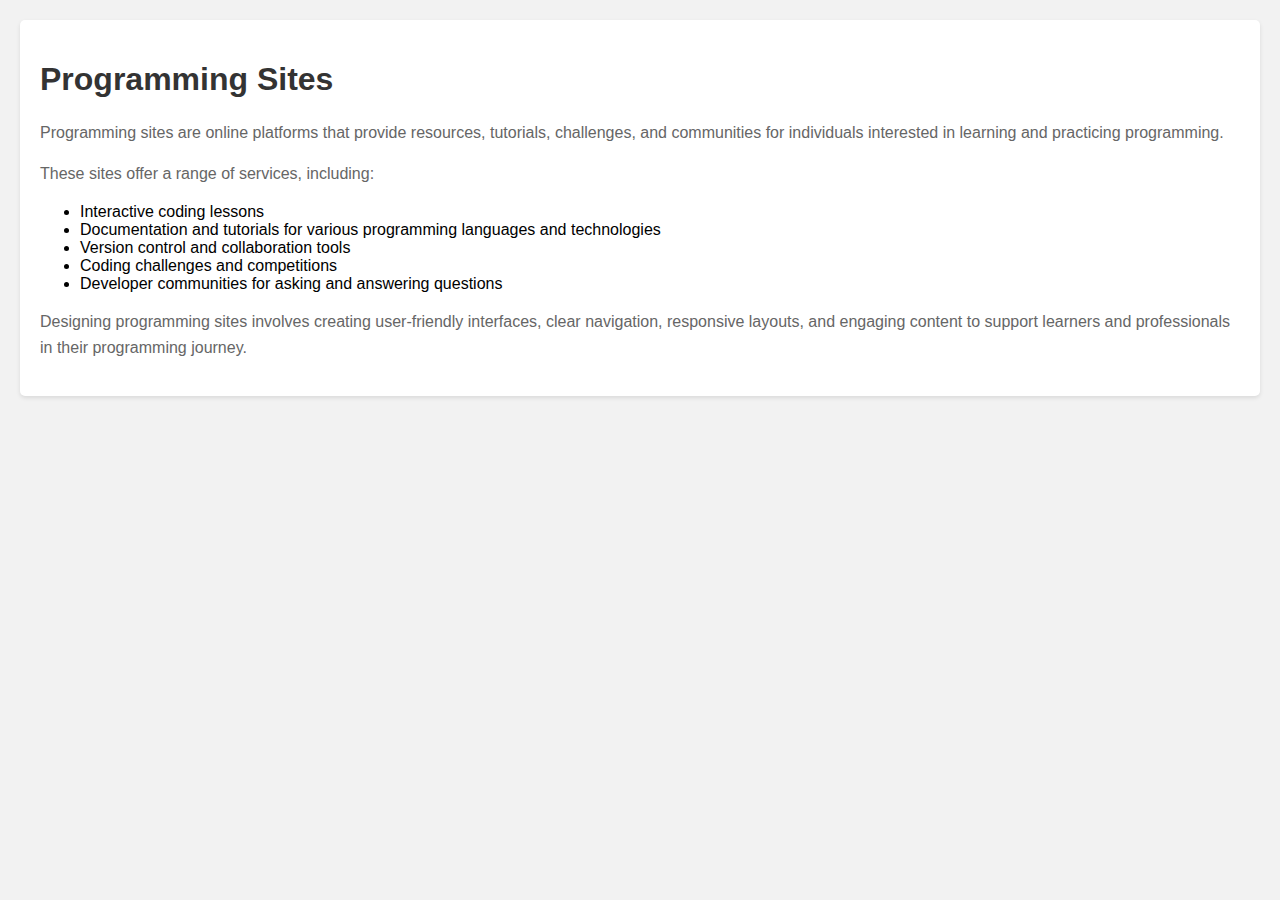
<file: html.html>
<!DOCTYPE html>
<html lang="en">
<head>
<meta charset="UTF-8">
<meta name="viewport" content="width=device-width, initial-scale=1.0">
<title>Programming Sites Definition</title>
<style>
  body {
    font-family: Arial, sans-serif;
    background-color: #f2f2f2;
    margin: 0;
    padding: 20px;
  }
  h1 {
    color: #333;
  }
  p {
    color: #666;
    line-height: 1.6;
  }
  .definition {
    background-color: #fff;
    padding: 20px;
    border-radius: 5px;
    box-shadow: 0 2px 4px rgba(0, 0, 0, 0.1);
  }
</style>
</head>
<body>
  <div class="definition">
    <h1>Programming Sites</h1>
    <p>Programming sites are online platforms that provide resources, tutorials, challenges, and communities for individuals interested in learning and practicing programming.</p>
    <p>These sites offer a range of services, including:</p>
    <ul>
      <li>Interactive coding lessons</li>
      <li>Documentation and tutorials for various programming languages and technologies</li>
      <li>Version control and collaboration tools</li>
      <li>Coding challenges and competitions</li>
      <li>Developer communities for asking and answering questions</li>
    </ul>
    <p>Designing programming sites involves creating user-friendly interfaces, clear navigation, responsive layouts, and engaging content to support learners and professionals in their programming journey.</p>
  </div>
</body>
</html>
</file>
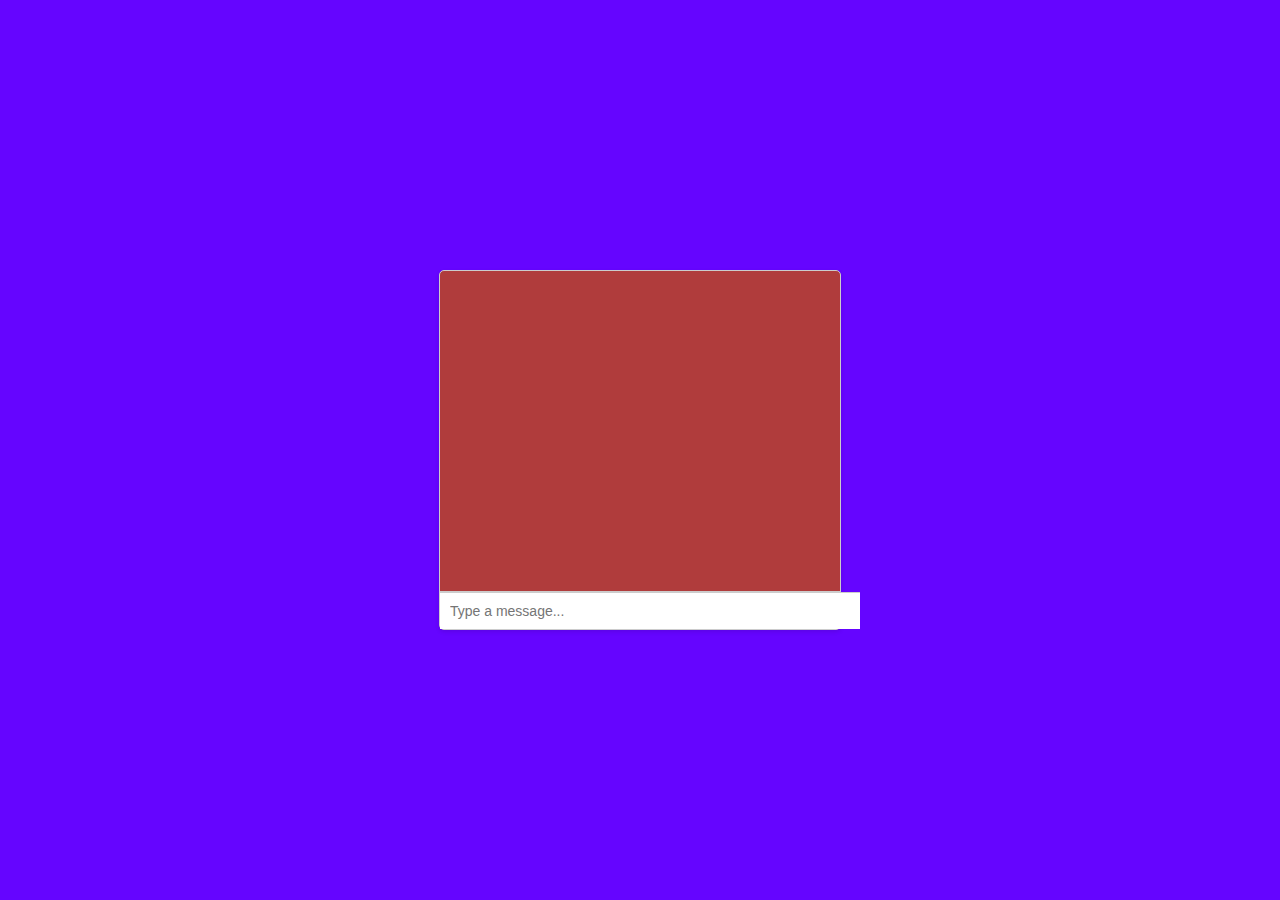
<file: imgchat.html>
<!DOCTYPE html>
<html lang="en">
<head>
<meta charset="UTF-8">
<meta name="viewport" content="width=device-width, initial-scale=1.0">
<title>Simple Chat App</title>
<style>
  body {
    font-family: Arial, sans-serif;
    background-color: #6505ff;
    margin: 0;
    display: flex;
    justify-content: center;
    align-items: center;
    min-height: 100vh;
  }
  #chat-container {
    width: 400px;
    background-color: #b03c3c;
    border: 1px solid #ccc;
    border-radius: 5px;
    box-shadow: 0 2px 4px rgba(0, 0, 0, 0.1);
  }
  #chat-messages {
    height: 300px;
    overflow-y: scroll;
    border-bottom: 1px solid #ccc;
    padding: 10px;
  }
  .message {
    padding: 5px;
    border-radius: 5px;
    background-color: #f1f1f1;
    margin-bottom: 5px;
  }
  #message-input {
    width: 100%;
    padding: 10px;
    border: none;
    border-top: 1px solid #ccc;
    outline: none;
    font-size: 14px;
  }
  #message-input:focus {
    border-top-color: #007bff;
  }
</style>
</head>
<body>
  <div id="chat-container">
    <div id="chat-messages"></div>
    <input type="text" id="message-input" placeholder="Type a message...">
  </div>

  <script>
    const chatMessages = document.getElementById('chat-messages');
    const messageInput = document.getElementById('message-input');

    messageInput.addEventListener('keypress', function (event) {
      if (event.key === 'Enter') {
        sendMessage();
      }
    });

    function sendMessage() {
      const message = messageInput.value.trim();
      if (message !== '') {
        const messageElement = document.createElement('div');
        messageElement.classList.add('message');
        messageElement.textContent = message;
        chatMessages.appendChild(messageElement);
        messageInput.value = '';
        chatMessages.scrollTop = chatMessages.scrollHeight;
      }
    }
  </script>
</body>
</html>
</file>
